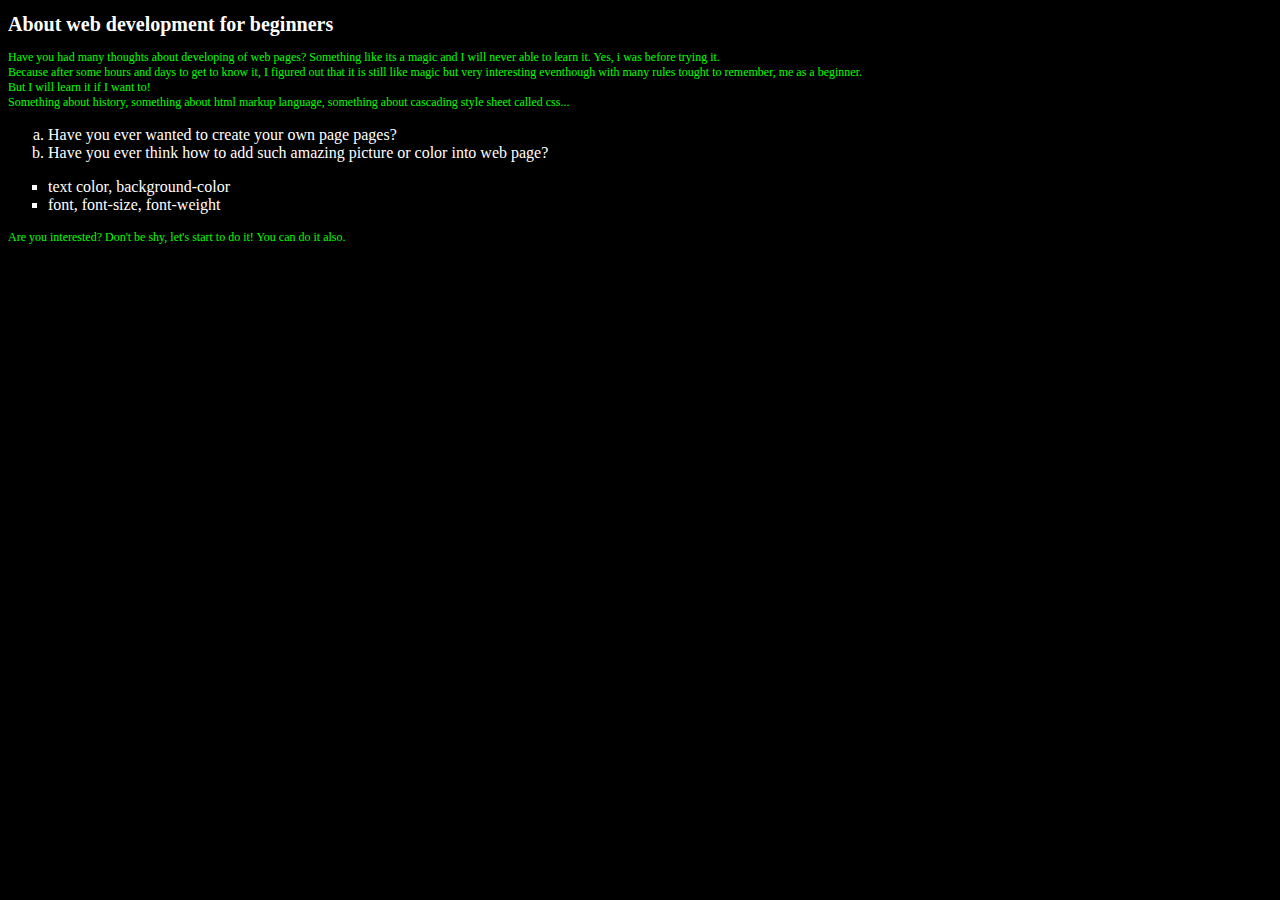
<file: new/styles.html>
<!DOCTYPE html>
<html>
    <head>
        <meta charset="utf-8">
        <title>Project: Web dev for beginners</title>
	    <link rel="stylesheet" type="text/css" href="styles.css">
    </head>
    <body>
    
        <h1>About web development for beginners</h1>
        
		<div>
		<p>Have you had many thoughts about developing of web pages? Something like its a magic and I will never able to learn it. Yes, i was before trying it.<br> 
		Because after some hours and days to get to know it, I figured out that it is still like magic but very interesting eventhough with many rules tought to remember, me as a beginner.<br>
		But I will learn it if I want to!<br>Something about history, something about html markup language, something about cascading style sheet called css...</p>
		</div>
		<ol>
		<li>Have you ever wanted to create your own page pages?</li>
		<li>Have you ever think how to add such amazing picture or color into web page?</li>
		</ol>
		
		<ul>
		<li>text color, background-color</li>
		<li>font, font-size, font-weight</li>
		</ul>
		
		
		<p>Are you interested? Don't be shy, let's start to do it! You can do it also.</p>
		
    </body>
</html>
</file>
<file: new/styles.css>
body {background-color: #000000;
color:#ffffff;
}

h1 {font-size: 20px;
}

p {font-size:12px;
color: #00ff00
}

div dotted {border-style: dotted;
border-width: 2px;
}
 
.size-variation {height: 100px; width: 100px;
 }
 
 ol {
  list-style-type: lower-alpha;
}
 
 ul {
  list-style-type: square;
}
</file>
